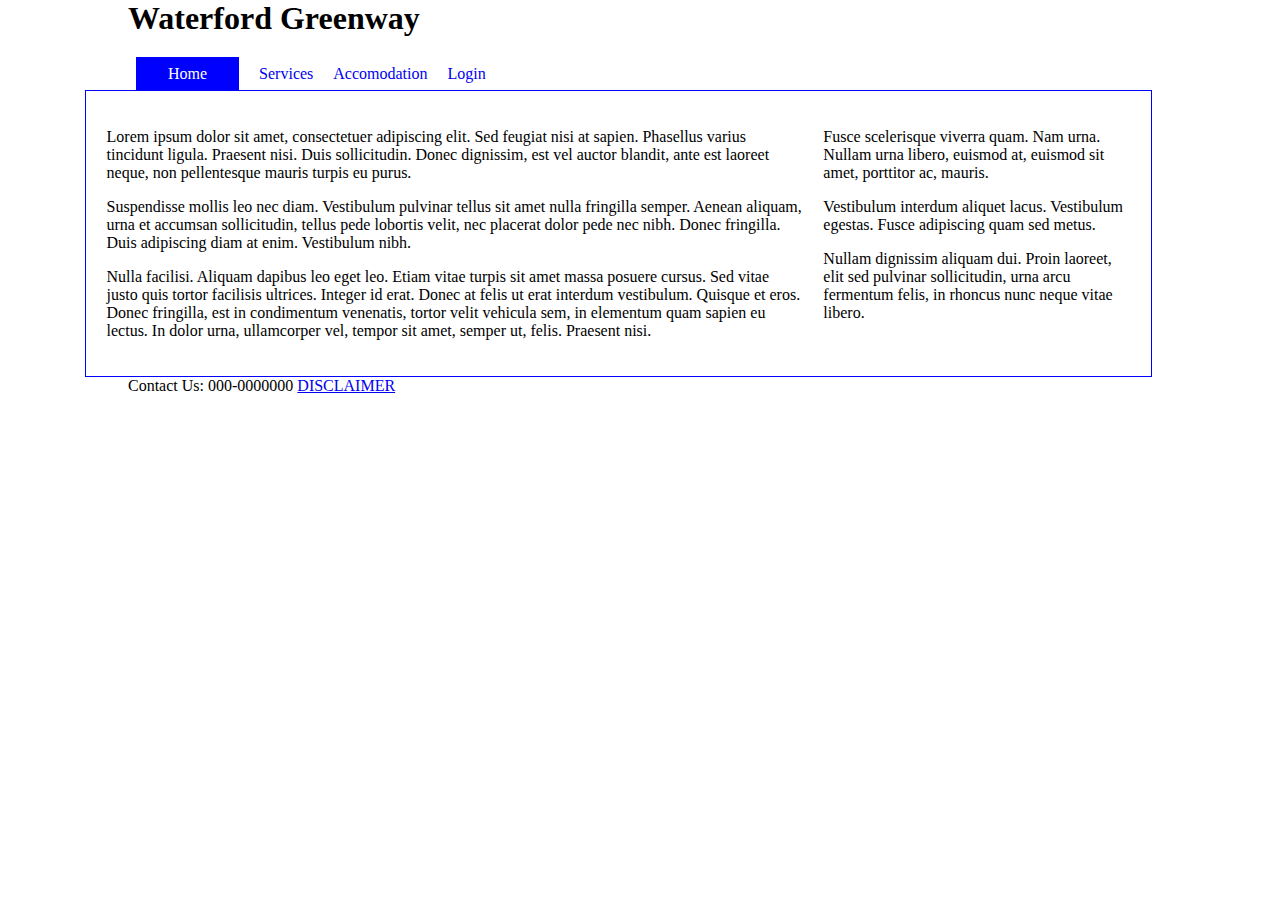
<file: Assignment/index.html>
<html>
<head>
  <meta http-equiv="Content-Type" content="text/html; charset=UTF-8">
  <link type="text/css" rel="stylesheet" href="style.css" media="screen" />
  <title>Home</title>
</head>
<body>
  <div id="header">  
    <h1>
      Waterford Greenway
    </h1>  
  </div>
  <div id="navigation">  
    <ul id="menu">  
      <li class="current"><a href="style.html">Home</a></li>  
      <li><a href="services.html">Services</a></li>  
      <li><a href="accomodation.html">Accomodation</a></li>  
      <li><a href="login.html">Login</a></li>    
    </ul>  
  </div>

  <div id="maincontent">
    <div id="primary">
      <p>
        Lorem ipsum dolor sit amet, consectetuer adipiscing elit. Sed feugiat nisi  
        at sapien. Phasellus varius tincidunt ligula. Praesent nisi. Duis  
        sollicitudin. Donec dignissim, est vel auctor blandit, ante est laoreet  
        neque, non pellentesque mauris turpis eu purus.
      </p>    
      <p>
        Suspendisse mollis leo nec diam. Vestibulum pulvinar tellus sit amet nulla  
        fringilla semper. Aenean aliquam, urna et accumsan sollicitudin, tellus  
        pede lobortis velit, nec placerat dolor pede nec nibh. Donec fringilla. Duis  
        adipiscing diam at enim. Vestibulum nibh.
      </p>  
      <p>
        Nulla facilisi. Aliquam dapibus leo eget leo. Etiam vitae turpis sit amet  
        massa posuere cursus. Sed vitae justo quis tortor facilisis ultrices.  
        Integer id erat. Donec at felis ut erat interdum vestibulum. Quisque et eros.  
        Donec fringilla, est in condimentum venenatis, tortor velit vehicula sem, in  
        elementum quam sapien eu lectus. In dolor urna, ullamcorper vel, tempor sit  
        amet, semper ut, felis. Praesent nisi.
      </p>  
    </div>
    <div id="secondary">
      <p>
        Fusce scelerisque viverra quam. Nam urna. Nullam urna libero, euismod at,  
        euismod sit amet, porttitor ac, mauris.
      </p>  
      <p>
        Vestibulum interdum aliquet lacus. Vestibulum egestas. Fusce adipiscing  
        quam sed metus.
      </p>  
      <p>
        Nullam dignissim aliquam dui. Proin laoreet, elit sed pulvinar  
        sollicitudin, urna arcu fermentum felis, in rhoncus nunc neque vitae  
        libero.
      </p>
    </div>
  </div>
  <div id="footer">
    <p>
      Contact Us: 000-0000000
      <a href="disclaimer.html">DISCLAIMER</a>
    </p>
  </div>
</body>
</html>
</file>
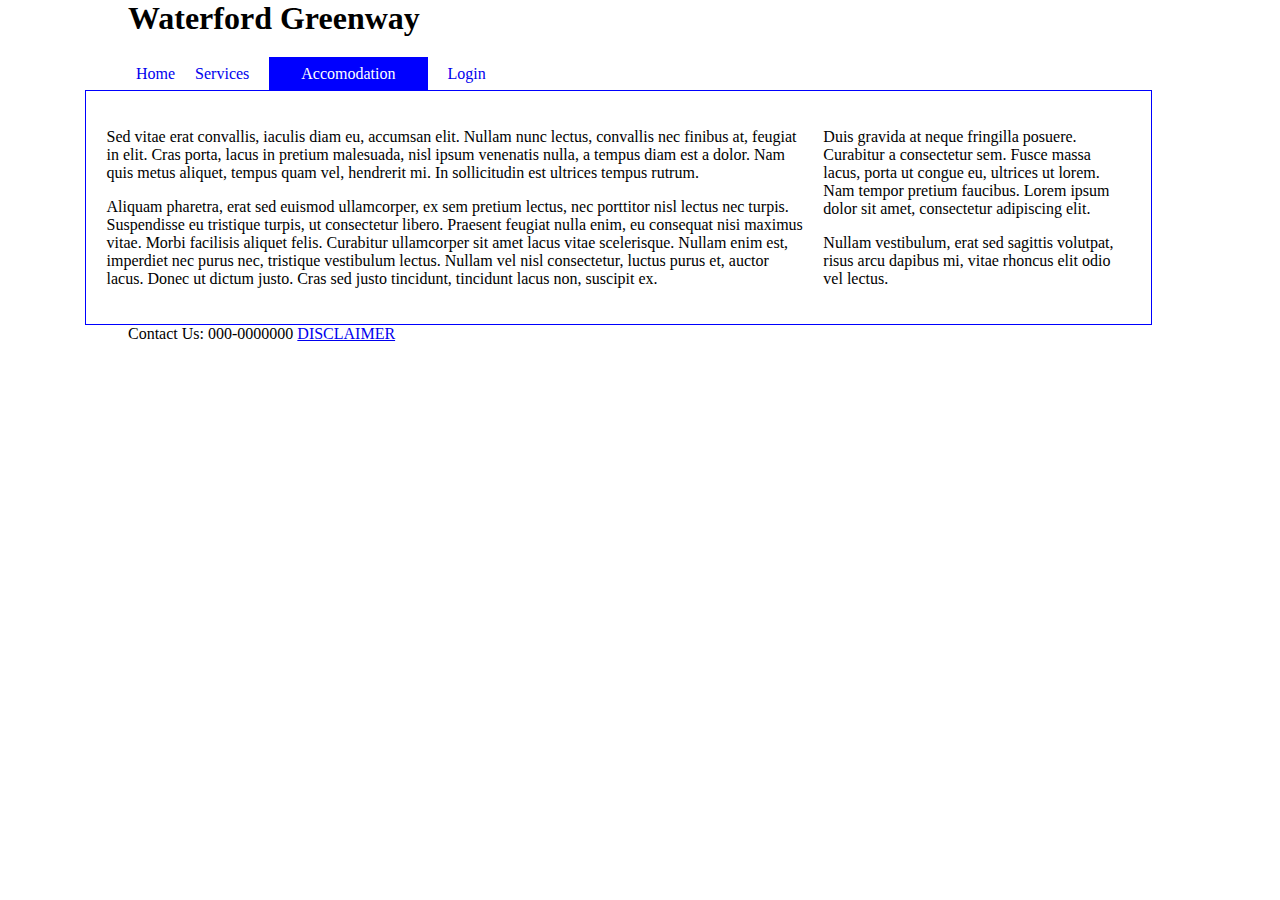
<file: Assignment/accomodation.html>
<html>
<head>
  <meta http-equiv="Content-Type" content="text/html; charset=UTF-8">
  <link type="text/css" rel="stylesheet" href="style.css" media="screen" />
  <title>Accomodation</title>
</head>
<body>
  <div id="header">  
    <h1>
      Waterford Greenway
    </h1>  
  </div>
  <div id="navigation">  
    <ul id="menu">  
      <li><a href="index.html">Home</a></li>  
      <li><a href="services.html">Services</a></li>  
      <li class="current"><a href="accomodation.html">Accomodation</a></li>  
      <li><a href="login.html">Login</a></li>    
    </ul>   
  </div>
  <div id="maincontent">
    <div id="primary">
      <p>
        Sed vitae erat convallis, iaculis diam eu, accumsan elit. Nullam nunc lectus, convallis nec finibus at, feugiat in elit. Cras porta, lacus in pretium malesuada, nisl ipsum venenatis nulla, a tempus diam est a dolor. Nam quis metus aliquet, tempus quam vel, hendrerit mi. In sollicitudin est ultrices tempus rutrum. 
      </p>
      <p>
        Aliquam pharetra, erat sed euismod ullamcorper, ex sem pretium lectus, nec porttitor nisl lectus nec turpis. Suspendisse eu tristique turpis, ut consectetur libero. Praesent feugiat nulla enim, eu consequat nisi maximus vitae. Morbi facilisis aliquet felis. Curabitur ullamcorper sit amet lacus vitae scelerisque. Nullam enim est, imperdiet nec purus nec, tristique vestibulum lectus. Nullam vel nisl consectetur, luctus purus et, auctor lacus. Donec ut dictum justo. Cras sed justo tincidunt, tincidunt lacus non, suscipit ex.
      </p> 
    </div> 
    <div id="secondary">
      <p>
        Duis gravida at neque fringilla posuere. Curabitur a consectetur sem. Fusce massa lacus, porta ut congue eu, ultrices ut lorem. Nam tempor pretium faucibus. Lorem ipsum dolor sit amet, consectetur adipiscing elit. 
      </p>
      <p>
        Nullam vestibulum, erat sed sagittis volutpat, risus arcu dapibus mi, vitae rhoncus elit odio vel lectus. 
      </p>
    </div>
  </div>
  <div id="footer">
    <p>
      Contact Us: 000-0000000
      <a href="disclaimer.html">DISCLAIMER</a>
    </p>
  </div>
</body>
</html>
</file>
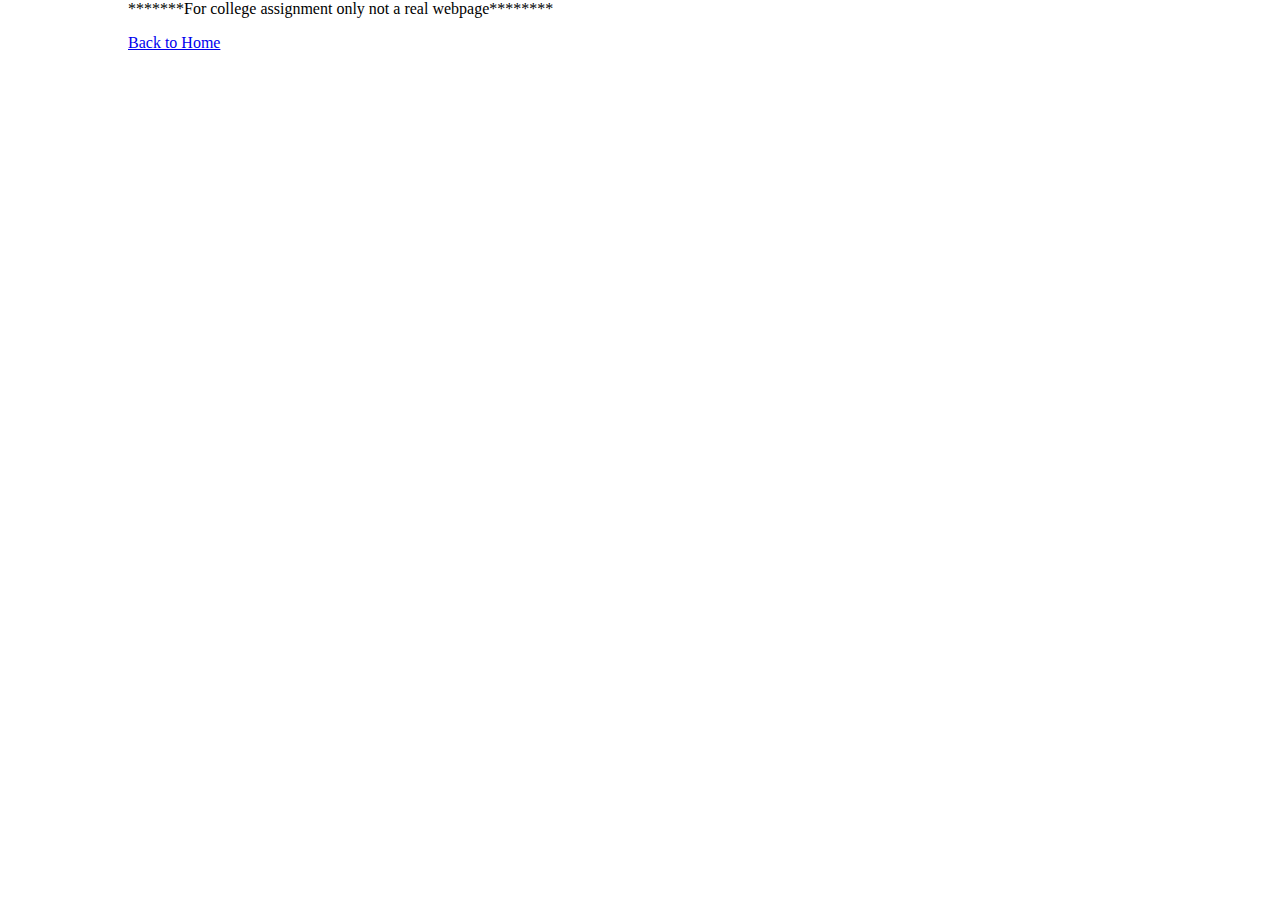
<file: Assignment/disclaimer.html>
<html>
<head>
  <meta http-equiv="Content-Type" content="text/html; charset=UTF-8">
  <link type="text/css" rel="stylesheet" href="style.css" media="screen" />
  <title>Disclaimer</title>
</head>
<body>
  <p>
    *******For college assignment only not a real webpage********
  </p>
  <a href="index.html">Back to Home</a>
</body>
</html>
</file>
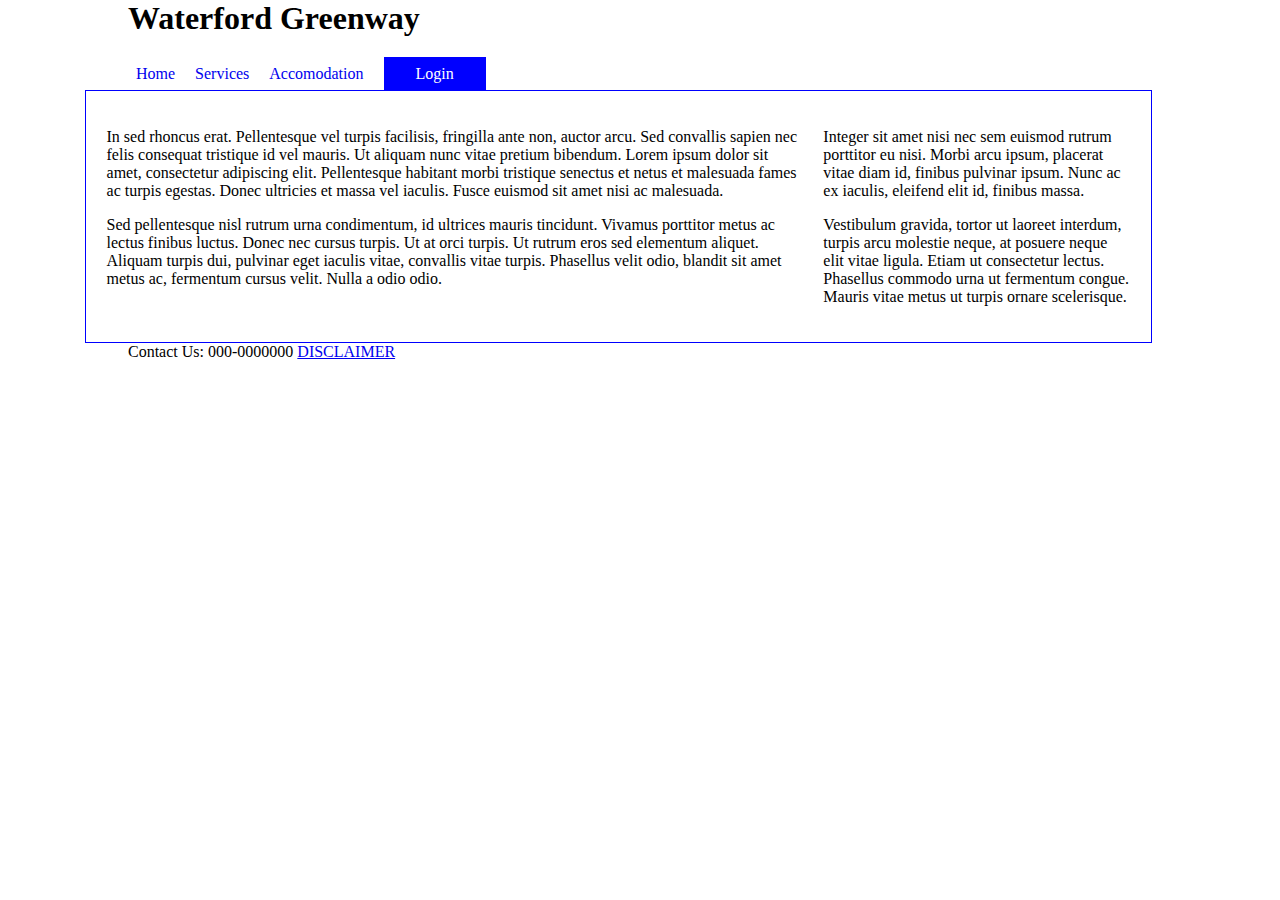
<file: Assignment/login.html>
<html>
<head>
  <meta http-equiv="Content-Type" content="text/html; charset=UTF-8">
  <link type="text/css" rel="stylesheet" href="style.css" media="screen" />
  <title>Login</title>
</head>
<body>
  <div id="header">  
    <h1>
      Waterford Greenway
    </h1>  
  </div>
  <div id="navigation">  
    <ul id="menu">  
      <li><a href="index.html">Home</a></li>  
      <li><a href="services.html">Services</a></li>  
      <li><a href="accomodation.html">Accomodation</a></li>  
      <li class="current"><a href="login.html">Login</a></li>    
    </ul>   
  </div>
  <div id="maincontent">
    <div id="primary">
      <p>
        In sed rhoncus erat. Pellentesque vel turpis facilisis, fringilla ante non, auctor arcu. Sed convallis sapien nec felis consequat tristique id vel mauris. Ut aliquam nunc vitae pretium bibendum. Lorem ipsum dolor sit amet, consectetur adipiscing elit. Pellentesque habitant morbi tristique senectus et netus et malesuada fames ac turpis egestas. Donec ultricies et massa vel iaculis. Fusce euismod sit amet nisi ac malesuada. 
      </p>
      <p>
        Sed pellentesque nisl rutrum urna condimentum, id ultrices mauris tincidunt. Vivamus porttitor metus ac lectus finibus luctus. Donec nec cursus turpis. Ut at orci turpis. Ut rutrum eros sed elementum aliquet. Aliquam turpis dui, pulvinar eget iaculis vitae, convallis vitae turpis. Phasellus velit odio, blandit sit amet metus ac, fermentum cursus velit. Nulla a odio odio. 
      </p>  
    </div>
    <div id="secondary">
      <p>
        Integer sit amet nisi nec sem euismod rutrum porttitor eu nisi. Morbi arcu ipsum, placerat vitae diam id, finibus pulvinar ipsum. Nunc ac ex iaculis, eleifend elit id, finibus massa. 
      </p>
      <p>
        Vestibulum gravida, tortor ut laoreet interdum, turpis arcu molestie neque, at posuere neque elit vitae ligula. Etiam ut consectetur lectus. Phasellus commodo urna ut fermentum congue. Mauris vitae metus ut turpis ornare scelerisque. 
      </p>
    </div>
  </div>
  <div id="footer">
    <p>
      Contact Us: 000-0000000
      <a href="disclaimer.html">DISCLAIMER</a>
    </p>
  </div>
</body>
</html>
</file>
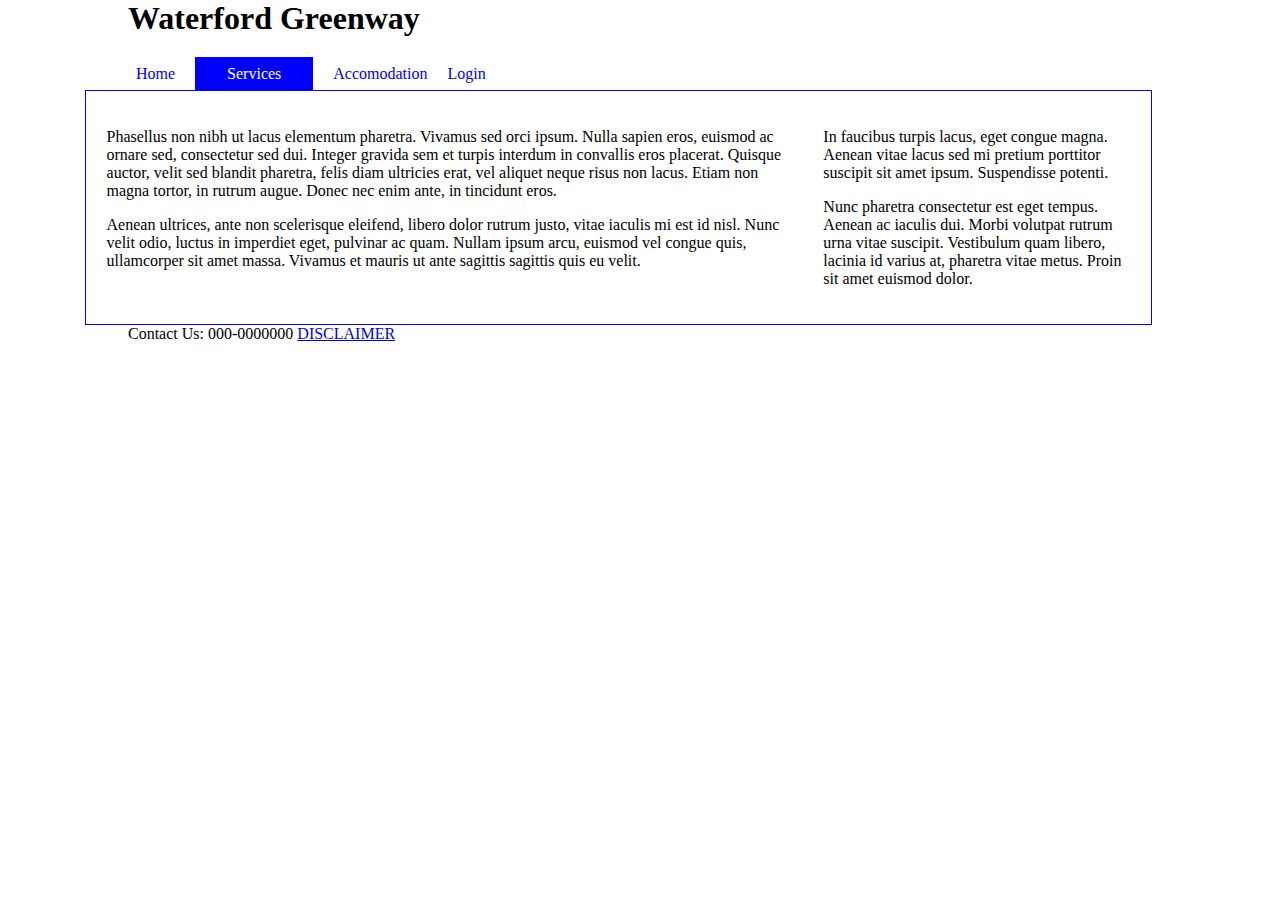
<file: Assignment/services.html>
<html>
<head>
  <meta http-equiv="Content-Type" content="text/html; charset=UTF-8">
  <link type="text/css" rel="stylesheet" href="style.css" media="screen" />
  <title>Services</title>
</head>
<body>
  <div id="header">  
    <h1>
      Waterford Greenway
    </h1>  
  </div>
  <div id="navigation">  
    <ul id="menu">    
      <li><a href="index.html">Home</a></li>  
      <li class="current"><a href="services.html">Services</a></li>  
      <li><a href="accomodation.html">Accomodation</a></li>  
      <li><a href="login.html">Login</a></li>      
    </ul>  
  </div>
  <div id="maincontent">
    <div id="primary">
      <p>
        Phasellus non nibh ut lacus elementum pharetra. Vivamus sed orci ipsum.
        Nulla sapien eros, euismod ac ornare sed, consectetur sed dui. Integer gravida
        sem et turpis interdum in convallis eros placerat. Quisque auctor, velit sed
        blandit pharetra, felis diam ultricies erat, vel aliquet neque risus non lacus.
        Etiam non magna tortor, in rutrum augue. Donec nec enim ante, in tincidunt eros.
      </p>
      <p>
        Aenean ultrices, ante non scelerisque eleifend, libero dolor rutrum justo,
        vitae iaculis mi est id nisl. Nunc velit odio, luctus in imperdiet eget,
        pulvinar ac quam. Nullam ipsum arcu, euismod vel congue quis, ullamcorper
        sit amet massa. Vivamus et mauris ut ante sagittis sagittis quis eu velit.  
      </p> 
    </div> 
    <div id="secondary">
      <p>
        In faucibus turpis lacus, eget congue magna. Aenean vitae lacus sed mi pretium
        porttitor suscipit sit amet ipsum. Suspendisse potenti. 
      </p>
      <p>
        Nunc pharetra consectetur
        est eget tempus. Aenean ac iaculis dui. Morbi volutpat rutrum urna vitae suscipit.
        Vestibulum quam libero, lacinia id varius at, pharetra vitae metus. Proin sit amet
        euismod dolor. 
      </p>
    </div>
  </div>
  <div id="footer">
    <p>
      Contact Us: 000-0000000
      <a href="disclaimer.html">DISCLAIMER</a>
    </p>
  </div>
</body>
</html>
</file>
<file: Assignment/style.css>
*
{
  //border: dashed thin;
}
body
{
  width: 80%;  
  margin: 0 auto;
}
#maincontent
{  
  width: 78%;  
  float: right;
}
#navigation
{  
  width: 20%;
  float: left;  
}
#header
{  
  width: 100%;
}
#footer
{  
  width: 100%;
  clear: both;
}
#primary
{  
  width: 68%;  
  float: left;  
}

#secondary
{  
  width: 30%;  
  float: right;
}

#navigation
{
  width:100%;
  float:left;
}

ul#menu li
{
  display:inline;
  line-height: 2em;
  padding-right: .5em;
  padding-left: .5em;
}

#maincontent
{
  width:100%;
  float:right;
  padding: 2%;
  border: blue solid 1px;
}

ul#menu
{
  margin:0;
  padding:0;
}

ul#menu a
{
  text-decoration: none;
}

#menu li.current a
{
  background:blue;
  padding:.5em 2em .5em 2em;
  color:white;
}
</file>
